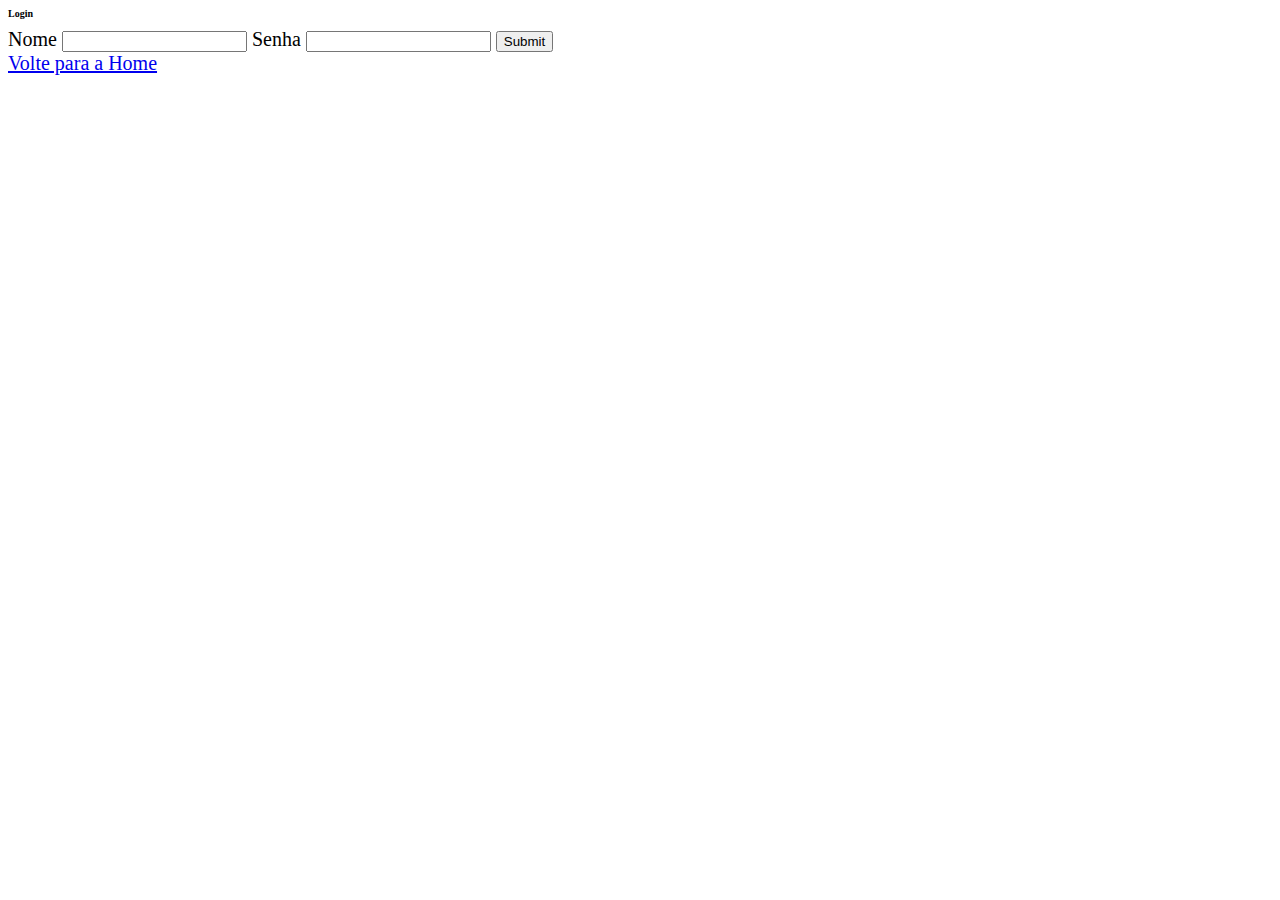
<file: yasminnnnnnn caribe prainha/login.html>
<!DOCTYPE html>
<html lang="pt-br">
<head>
    <meta charset="UTF-8">
    <meta http-equiv="X-UA-Compatible" content="IE=edge">
    <meta name="viewport" content="width=device-width, initial-scale=1.0">
    <title>Login</title>
    <link rel="stylesheet" href="style.css">
    
</head>
<body>
 
    <form>
        <h2>Login</h2>
        <label for="login">Nome</label>
        <input type="text" id="login" required>
        <label for="senha">Senha</label>
        <input type="password" id="senha" required>
        <input type="submit" onclick="logar();return false">
    

                                

    </form>

<a href="index.html">Volte para a Home</a> 
<script src="script.js"></script>
</body>
</html>
</file>
<file: yasminnnnnnn caribe prainha/style.css>
h1{color:black}  
h2{font-size :0.5em;}
#one{font-weight: bold;}
#one{line-height: 1.5em;}
h3 {text-align: center;}
#praias{color:rgb blue ;
margin: 15px 0px 10px 6px;}

.viagem{color:red;}

#love{color:rgb red ;}
body {font-size:20px ;}


h1{color: blue ;}  
.intro{  border-top: 10px solid rgb(245, 117, 196);}
.ol{background: rgb(247, 168, 218);
border: 2px dashed rgb(237, 38, 177);
  width: 500px;   
}
</file>
